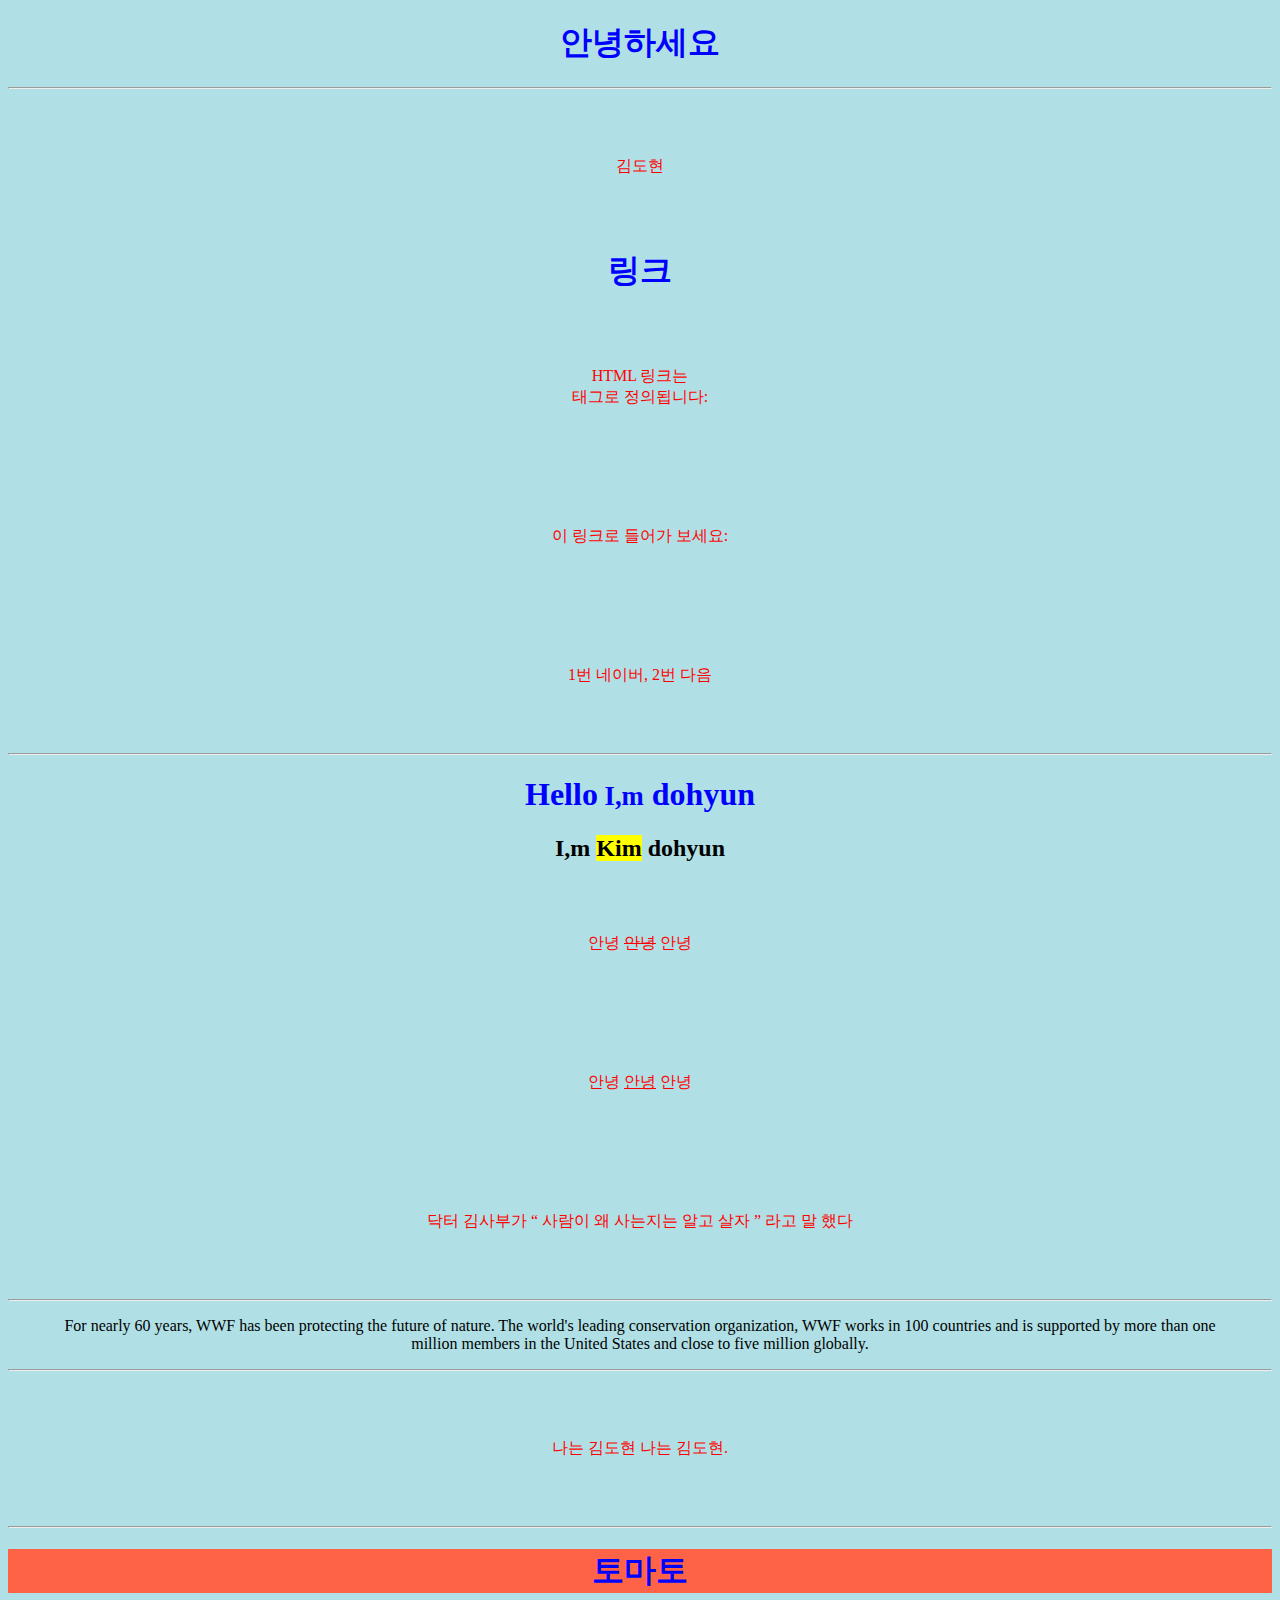
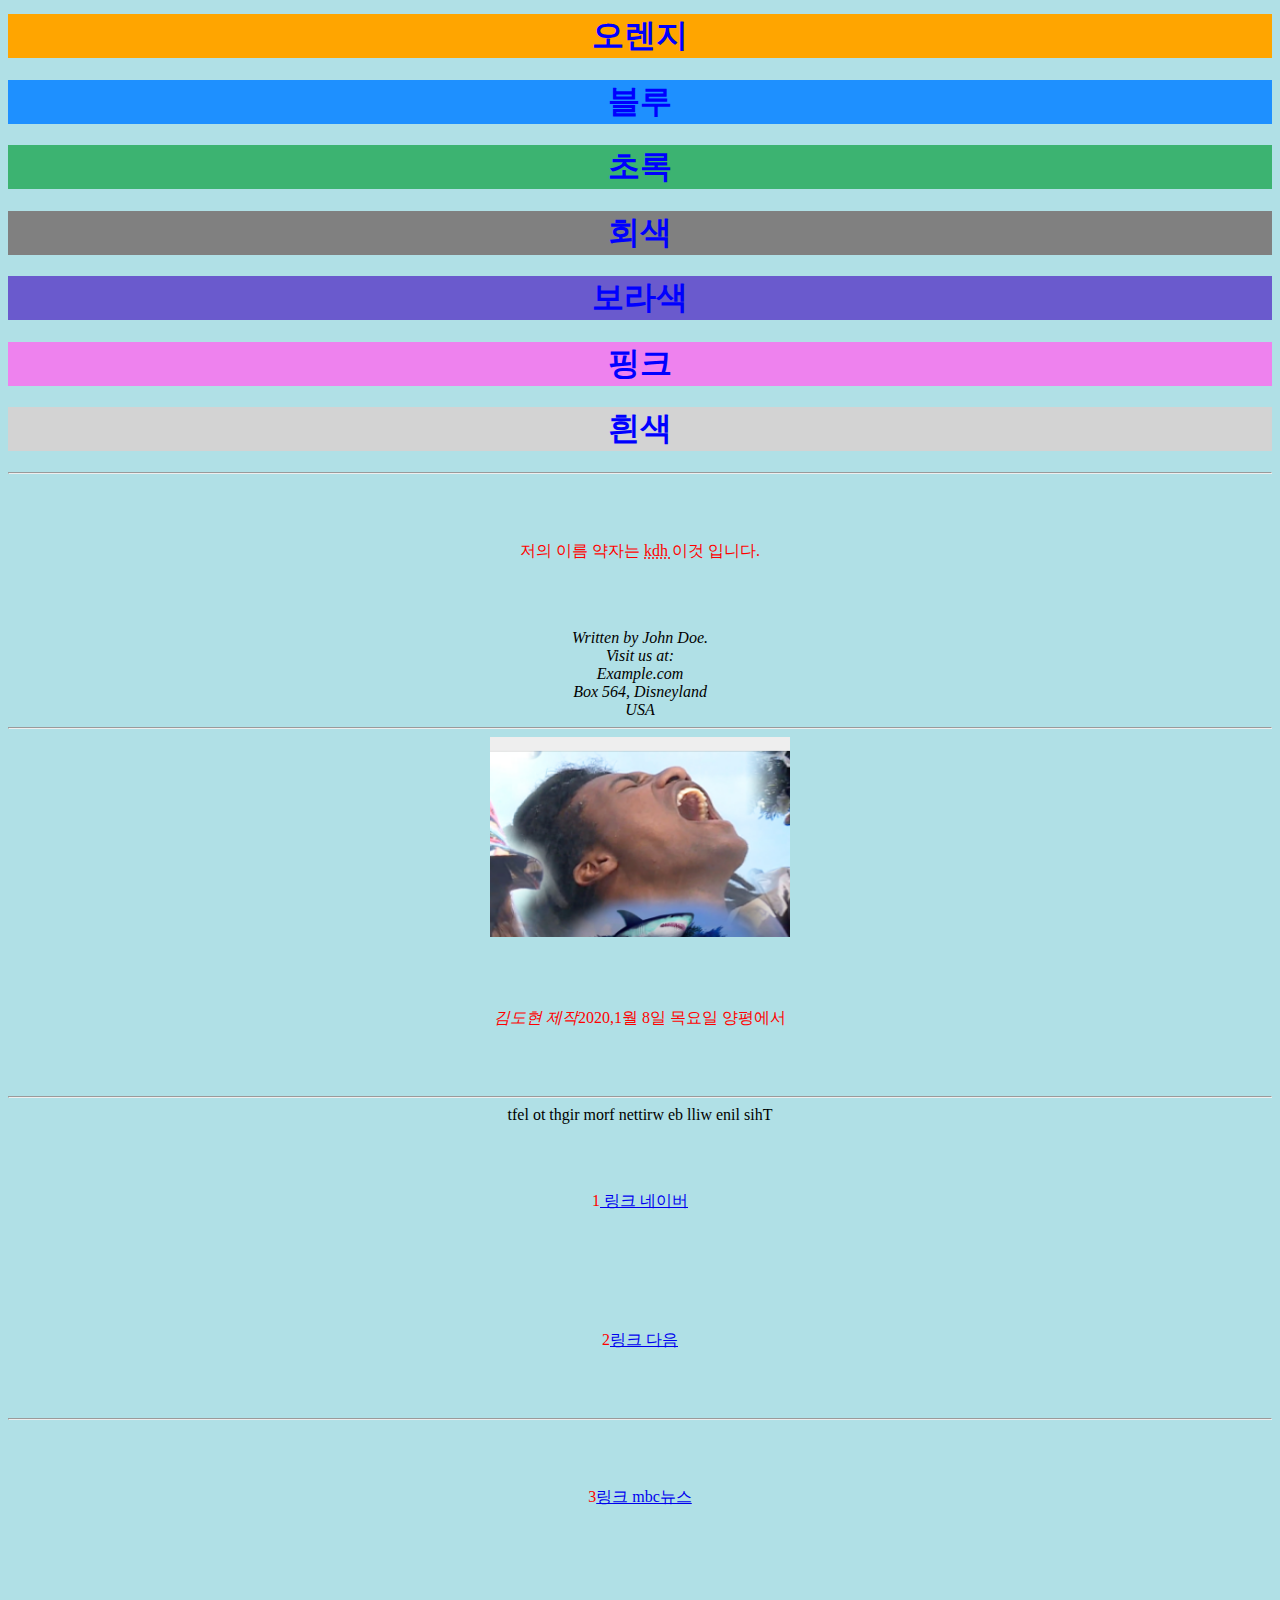
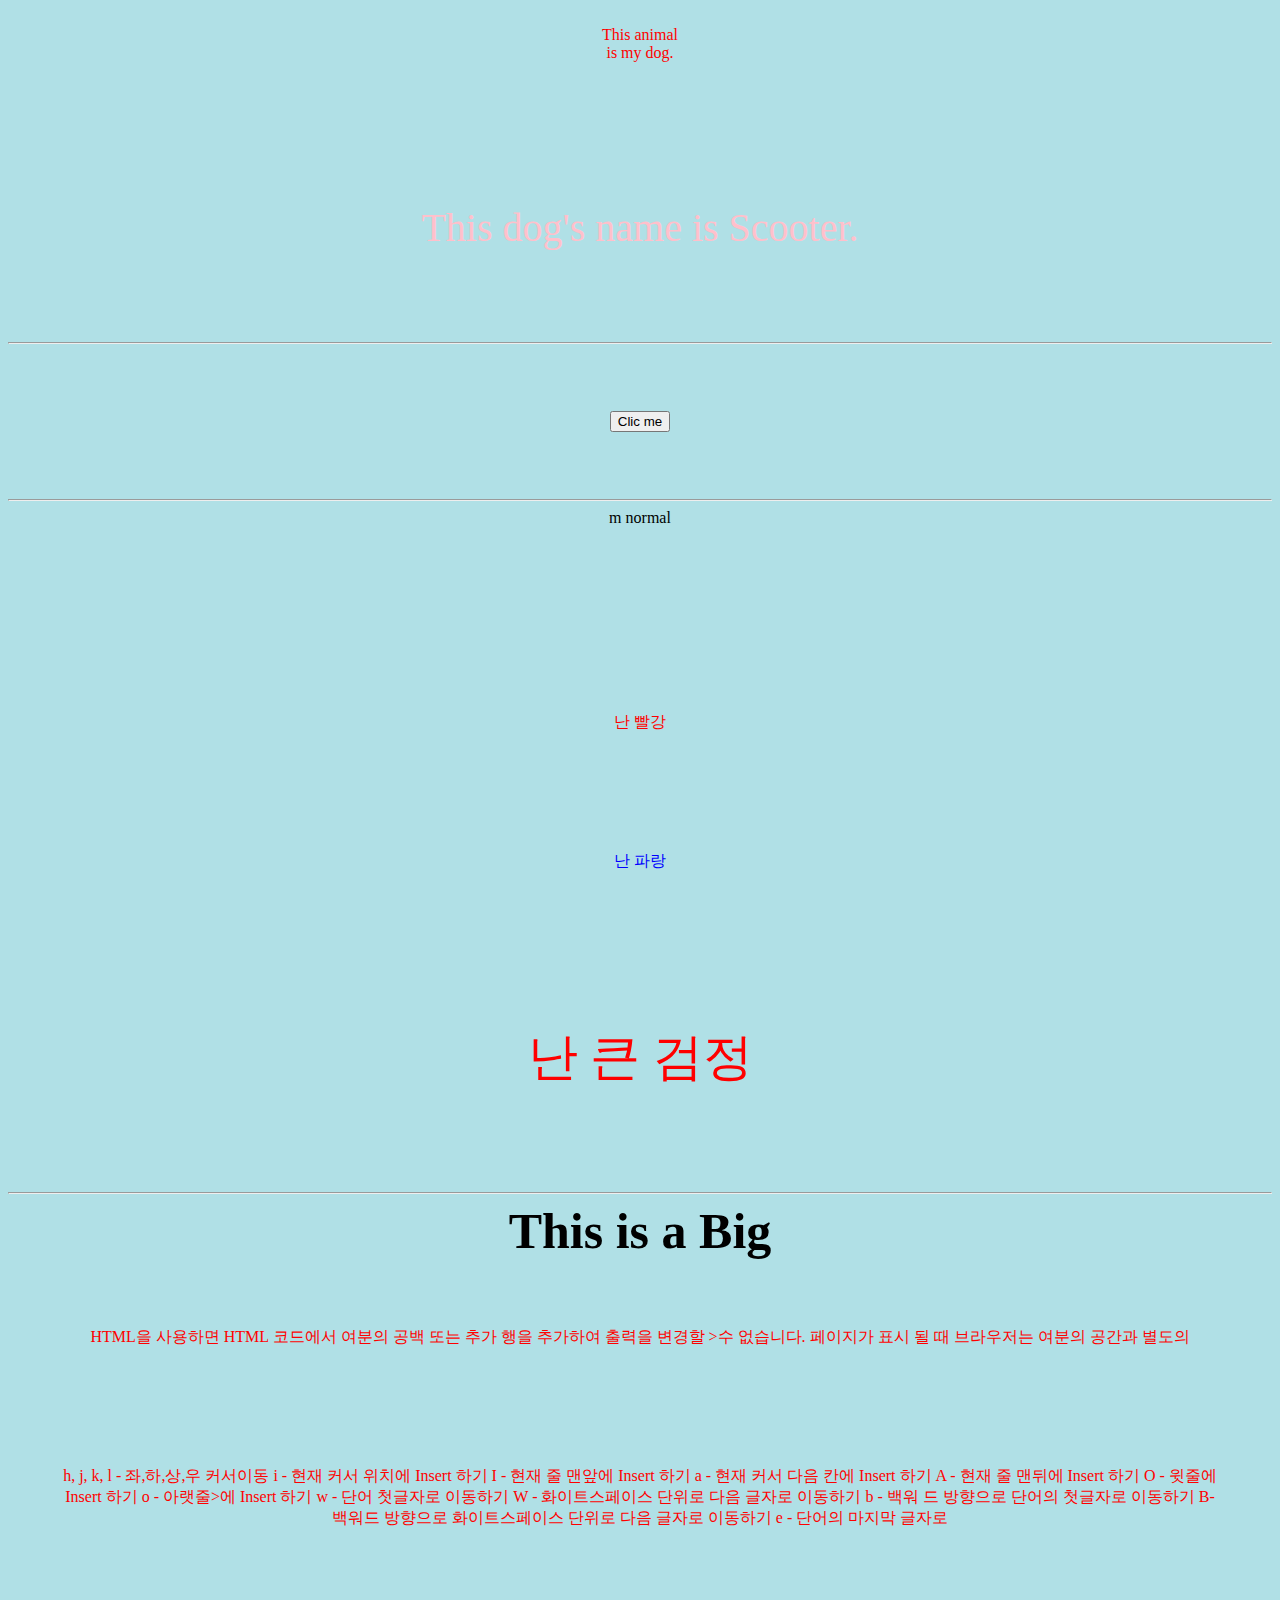
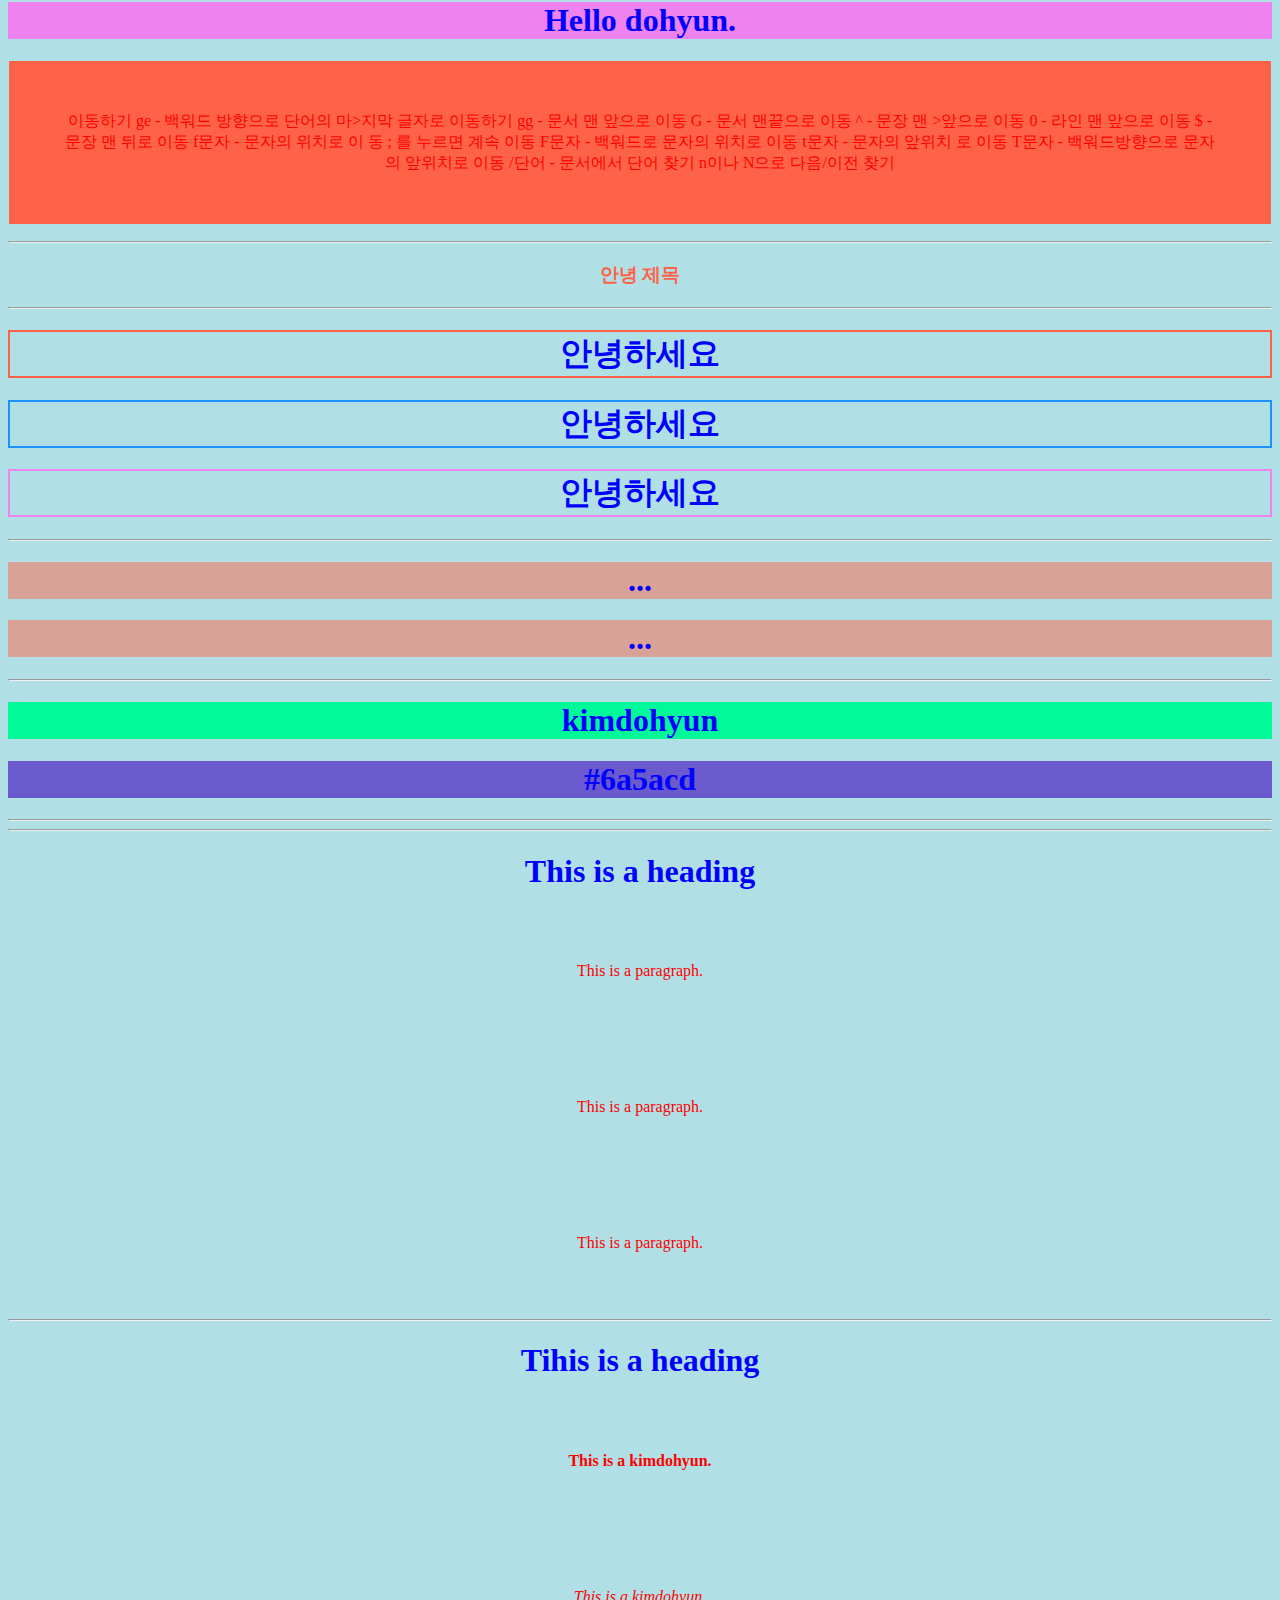
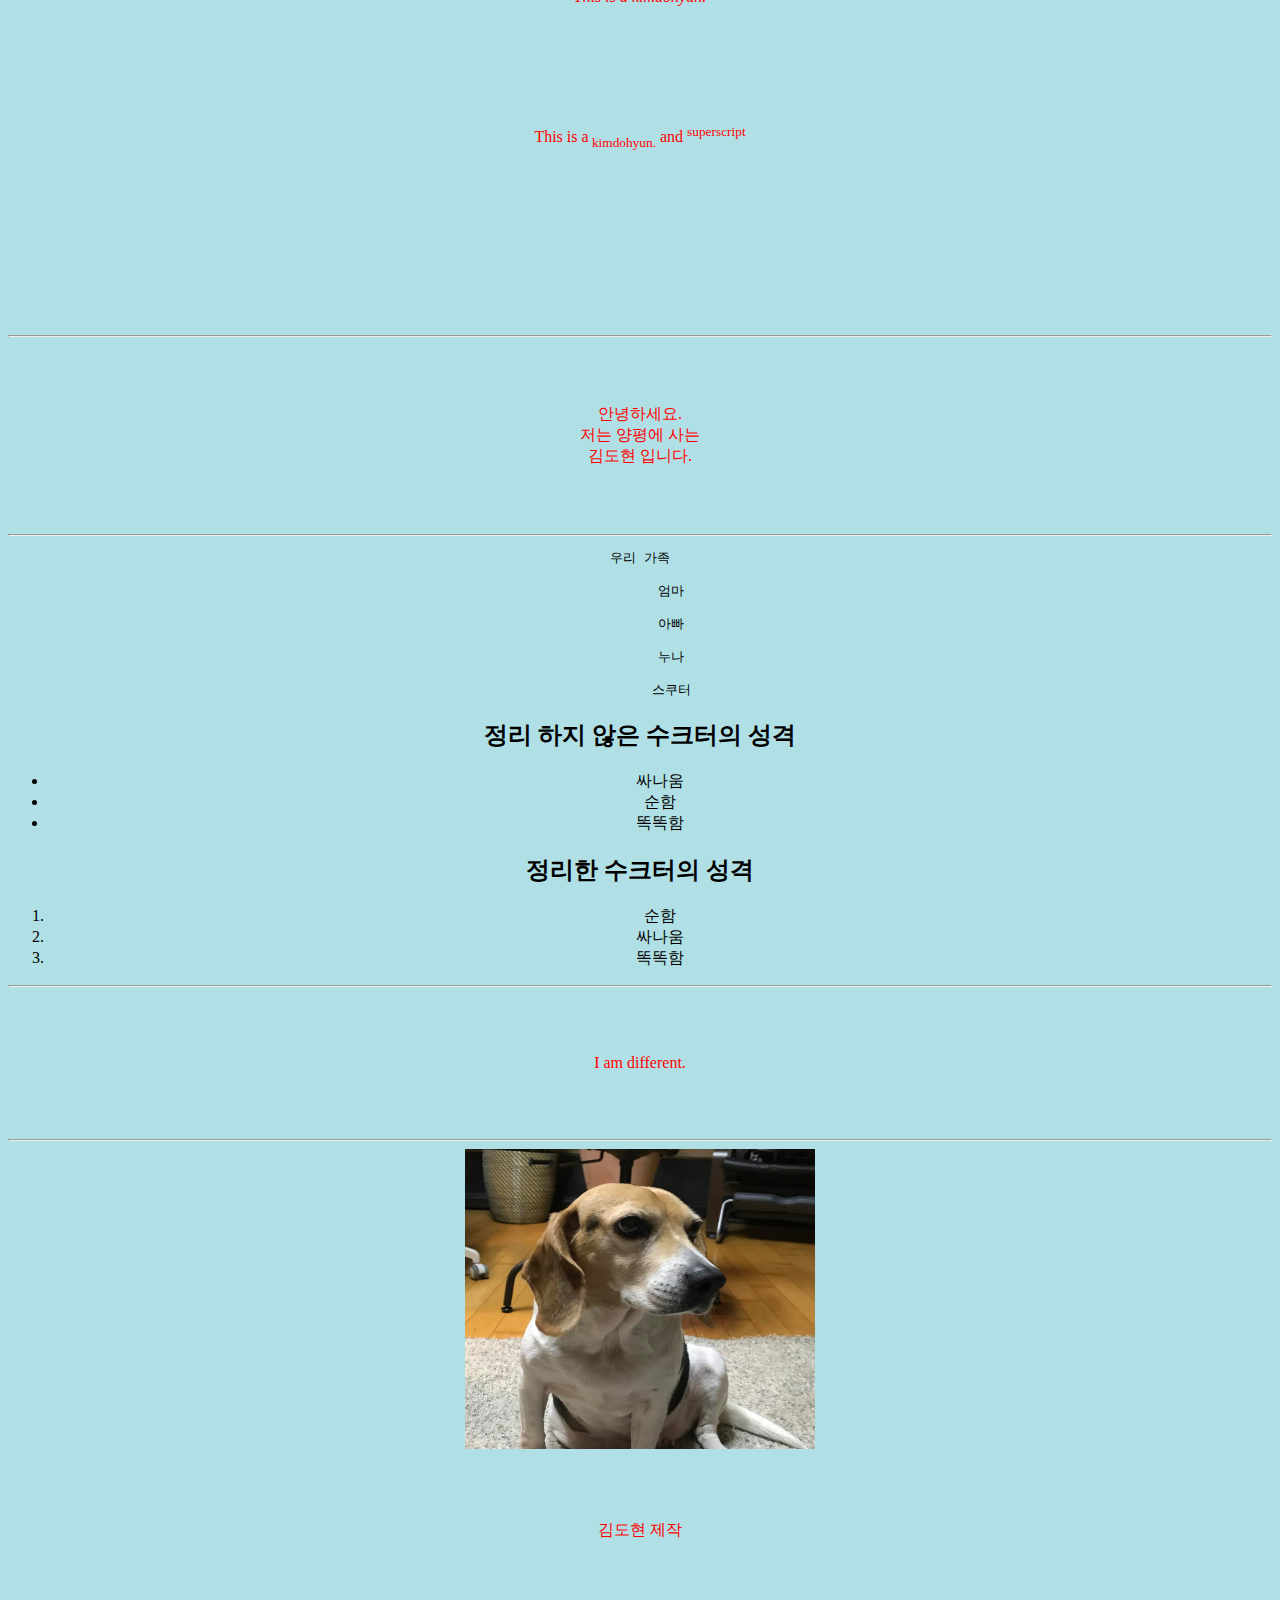
<file: index.html>
<!DOCTYPE html>
<html lang="ko-KR">
<center>
<head>
	<title>My First HTML</title>
	<meta charset="UTF-8">
</head>
<center>

<body style="background-color:powderblue;">

<h1 style="text-align:center;">안녕하세요</h1>
<hr>
<p  style="text-align:center;">김도현</p>

<h1>링크</h1>
<p>
HTML 링크는<br/> 태그로 정의됩니다:</p>
<p> 이 링크로 들어가 보세요:</p>
<p>1번 네이버,
2번 다음</p>
<hr>

<h1>Hello<small> I,m</small> dohyun</h1>
<h2>I,m <mark>Kim</mark> dohyun</h2>
<p>안녕 <del>안녕</del> 안녕</p>
<p>안녕 <ins>안녕</ins> 안녕</p>

<p> 닥터 김사부가 <q> 사람이 왜 사는지는 알고 살자 </q> 라고 말 했다</p>
<hr>
<blockquote
ckquote cite="http://www.worldwildlife.org/who/index.html">
For nearly 60 years, WWF has been protecting the future of nature. The world's leading conservation organization, WWF works in 100 countries and is supported by more than one million members in the United States and close to five million globally.
</blockquote>
<hr>

<!-- This is a comment -->
<p>나는 김도현 나는 김도현.</p>
<!-- Do not display this at the moment
<img border="0" src="pic_trulli.jpg" alt="Trulli">
-->
<hr>

<h1 style="background-color:Tomato;">토마토</h1>
<h1 style="background-color:Orange;">오렌지</h1>
<h1 style="background-color:DodgerBlue;">블루</h1>
<h1 style="background-color:MediumSeaGreen;">초록</h1>
<h1 style="background-color:Gray;">회색</h1>
<h1 style="background-color:SlateBlue;">보라색</h1>
<h1 style="background-color:Violet;">핑크</h1>
<h1 style="background-color:LightGray;">흰색</h1>


<!-- Comments are not displayed in the browser -->
<hr>
<p>저의 이름 약자는 <abbr title="kimdohyun"> kdh </abbr> 이것 입니다. </p>
<address>
Written by John Doe.<br> 
Visit us at:<br>
Example.com<br>
Box 564, Disneyland<br>
USA
</address>
<hr>
<img src="Face.png" width="300" height="200">

<p><cite>김도현 제작</cite>2020,1월 8일 목요일 양평에서</p>
<hr>
<bdo dir="rtl">This line will be written from right to left</bdo>

	<p>1<a href="http://naver.com">	링크 네이버</a></p>

	<p>2<a href="http://Daum.net">링크 다음</a></p>
	<hr>

	<p>3<a  href="https://media.daum.net/tv/427/live">링크 mbc뉴스</a></p>

	<p> This animal<br> is my dog.</p>
	<p title="I'm a tootip"  style="font-size:40px;color:pink"> This dog's name is Scooter.</p>
	<hr>

	<p><button>Clic me</button></p>
	<hr>


	m normal</p>
	<p style="color:red;">난 빨강</p>
	<p style="color:blue;">난 파랑</p>
	<p style="font-size:50px;">난 큰 검정</p>
	<hr>

	<strong  style="font-size:50px;">This is a Big</strong>

	<p>
	HTML을 사용하면 HTML 코드에서 여분의 공백 또는 추가 행을 추가하여 출력을 변경할 >수 없습니다.
페이지가 표시 될 때 브라우저는 여분의 공간과 별도의
</p>

<p> h, j, k, l - 좌,하,상,우 커서이동

i - 현재 커서 위치에 Insert 하기 I - 현재 줄 맨앞에 Insert 하기 a - 현재 커서 다음
칸에 Insert 하기 A - 현재 줄 맨뒤에 Insert 하기 O - 윗줄에 Insert 하기 o - 아랫줄>에 Insert 하기

w - 단어 첫글자로 이동하기 W - 화이트스페이스 단위로 다음 글자로 이동하기 b - 백워
드 방향으로 단어의 첫글자로 이동하기 B- 백워드 방향으로 화이트스페이스 단위로 다음
 글자로 이동하기 e - 단어의 마지막 글자로
</p>
<h1 style="background-color:violet;">Hello dohyun.</h1>

<p style="background-color:Tomato;"> 이동하기 ge - 백워드 방향으로 단어의 마>지막 글자로 이동하기 gg - 문서 맨 앞으로 이동 G - 문서 맨끝으로 이동 ^ - 문장 맨 >앞으로 이동 0 - 라인 맨 앞으로 이동 $ - 문장 맨 뒤로 이동 f문자 - 문자의 위치로 이
동 ; 를 누르면 계속 이동 F문자 - 백워드로 문자의 위치로 이동 t문자 - 문자의 앞위치
로 이동 T문자 - 백워드방향으로 문자의 앞위치로 이동

/단어 - 문서에서 단어 찾기 n이나 N으로 다음/이전 찾기
</p>
<hr>
<h3 style="color:Tomato;">안녕 제목</h3>
<hr>
<h1 style="border:2px solid Tomato;">안녕하세요</h1>
<h1 style="border:2px solid DodgerBlue;">안녕하세요</h1>
<h1 style="border:2px solid Violet;">안녕하세요</h1>
<hr>

<h1 style="background-color:rgba(255, 99, 71, 0.5);">...</h1>
<h1 style="background-color:hsla(9, 100%, 64%, 0.5);">...</h1>
<hr>
<h1 style="background-color:RGB(0, 250, 154);">kimdohyun </h1>

<h1 style="background-color:#6a5acd;">#6a5acd</h1>
<hr>
<style>
body {background-color: black;}
h1   {color: blue;}
p    {color: red;}
</style>
<hr>

<style>
p {
  border: 1px solid black;
  padding: 50px;
}

</style>

<h1>This is a heading</h1>

<p>This is a paragraph.</p>
<p>This is a paragraph.</p>
<p>This is a paragraph.</p>


<hr>
<style>
p {
  border: 1px solid powderblue;
}
</style>

<h1>Tihis is a heading</h1>

<p><b>This is a kimdohyun.</b></p>
<p><i>This is a kimdohyun.</i></p>
<p>This is a<sub> kimdohyun.</sub> and
<sup>superscript</sup></p>

</p>
<hr>

<p>안녕하세요.<br>저는 양평에 사는<br>김도현 입니다.</p>
<hr>
<pre>
우리 가족

	엄마

	아빠

	누나

	스쿠터
</pre>


<h2>정리 하지 않은 수크터의 성격</h2>

<ul>
  <li>싸나움</li>
  <li>순함</li>
  <li>똑똑함</li>
</ul>

<h2>정리한 수크터의 성격</h2>

<ol>
  <li>순함</li>
  <li>싸나움</li>
  <li>똑똑함</li>
</ol>
<hr>
<style>
#p01 {
  color: red;
}
</style>
<p id="p01">I am different.</p>

<hr>
<img src="sft.png" alt="Girl with a jacket" width="350" height="300">
<p>김도현 제작</P>
</center>

</body>
</html>
</file>
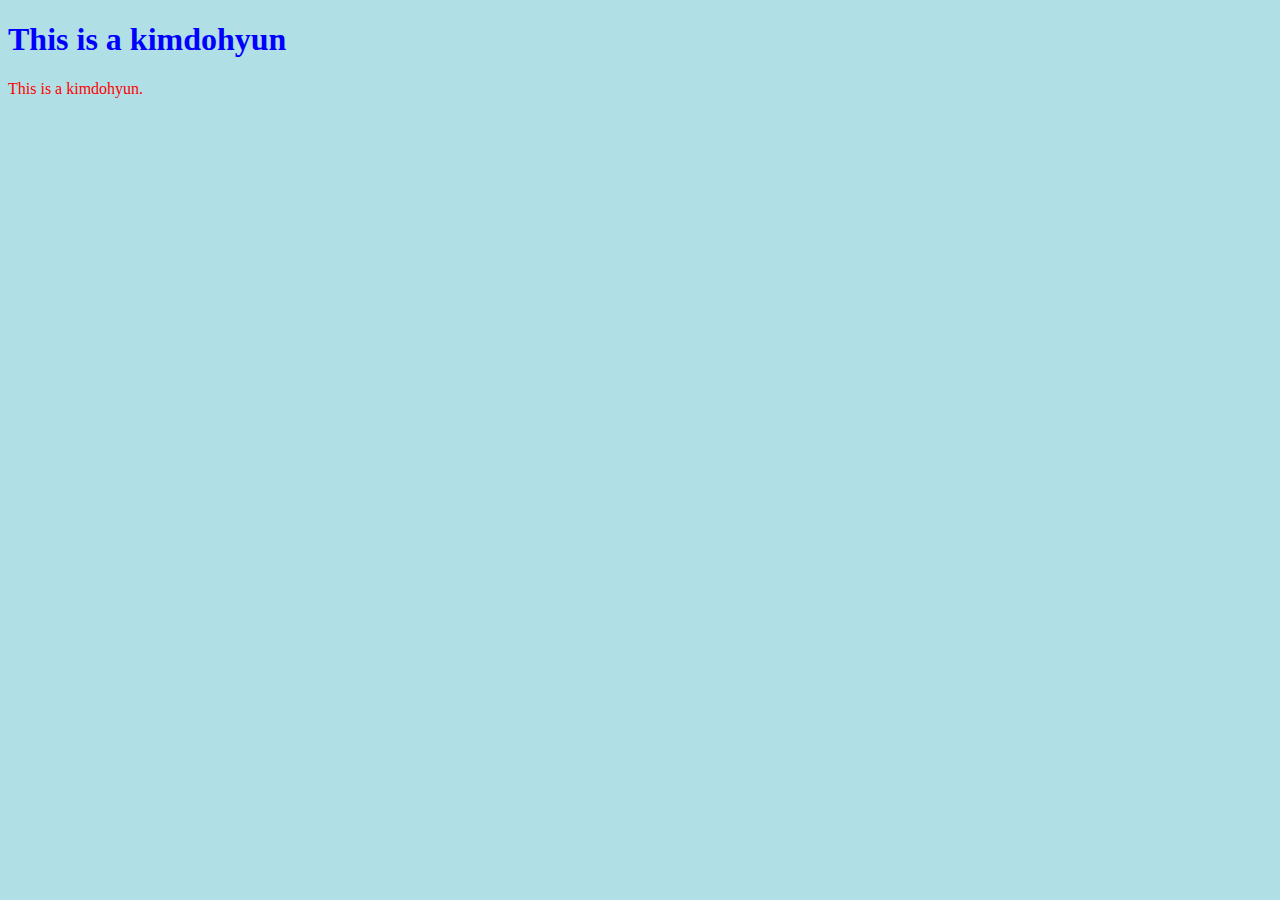
<file: hihi.2.html>
<!DOCTYPE html>
<html>
<head>
<body style="background-color:powderblue;">
  <link rel="stylesheet" href="styles.css">
</head>
<body>

<h1>This is a kimdohyun</h1>
<p>This is a kimdohyun.</p>

</body>
</html>
</file>
<file: styles.css>
<!DOCTYPE html>
<html>
<head>
<style>
body {background-color: powderblue;}
h1   {color: blue;}
p    {color: red;}
</style>

<hr>
<h1>This is a kimdohyun</h1>


</body>
</html>
</file>
